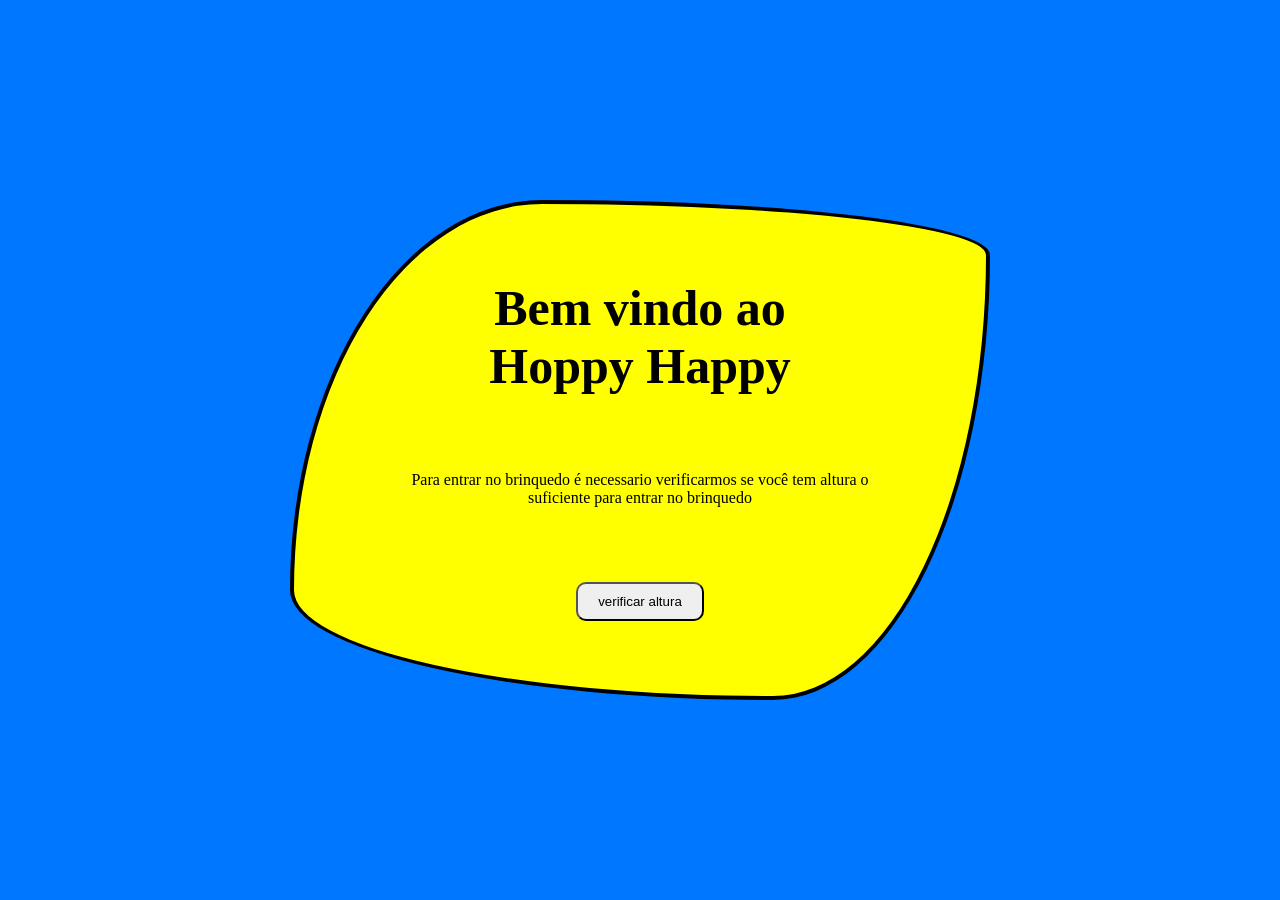
<file: desafio01/index.html>
<!DOCTYPE html>
<html lang="pt-br">
<head>
    <meta charset="UTF-8">
    <meta name="viewport" content="width=device-width, initial-scale=1.0">
    <link rel="stylesheet" href="style.css">
    <title>Hoppy Harry</title>
</head>
<body>
    <main>
        <h1>Bem vindo ao Hoppy Happy</h1>

        <p>Para entrar no brinquedo é necessario verificarmos se você tem altura o suficiente para entrar no brinquedo</p>

        <button onclick="verificarAltura()">verificar altura</button>
    </main>
    <script src="./main.js"></script>
</body>
</html>
</file>
<file: desafio01/style.css>
*{
    margin: 0;
    padding: 0;
    box-sizing: border-box;
}

body{
    height: 100vh;
    display: flex;
    justify-content: center;
    align-items: center;
    background-color: rgb(0, 119, 255);
}

main{
    background-color: yellow;
    height: 500px;
    width: 700px;
    display: flex;
    flex-direction: column;
    justify-content: space-evenly;
    align-items: center;
    text-align: center;
    border: 4px solid black;
    border-radius: 36% 64% 31% 69% / 78% 11% 89% 22% ;
}

main h1{

    font-size: 50px;
    width: 400px;
}

main p{
    width: 500px;
}

button{
    border-radius: 10px;
    padding: 10px 20px;
}
</file>
